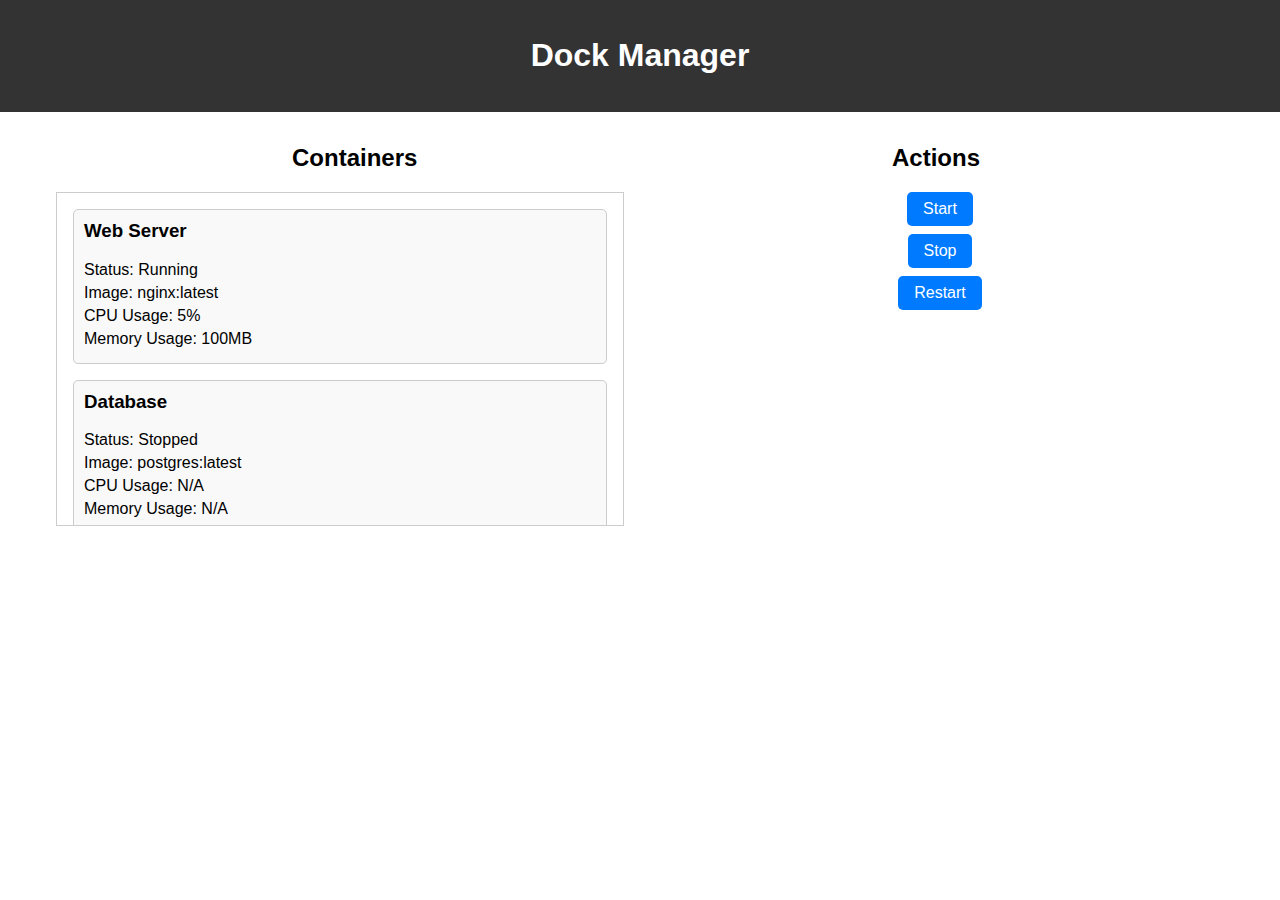
<file: website doc/index.html>
<!DOCTYPE html>
<html lang="en">
<head>
  <meta charset="UTF-8">
  <meta name="viewport" content="width=device-width, initial-scale=1.0">
  <title>Docker Container Management</title>
  <link rel="stylesheet" href="styles.css">
  <script src="script.js"></script>
</head>
<body>
  <header>
    <h1>Dock Manager
    </h1>
  </header>
  <main>
    <div class="container">
      <div class="section">
        <h2>Containers</h2>
        <div id="container-list">
            <div class="container-item">
                <h3>Web Server</h3>
                <p>Status: Running</p>
                <p>Image: nginx:latest</p>
                <p>CPU Usage: 5%</p>
                <p>Memory Usage: 100MB</p>
              </div>
              <div class="container-item">
                <h3>Database</h3>
                <p>Status: Stopped</p>
                <p>Image: postgres:latest</p>
                <p>CPU Usage: N/A</p>
                <p>Memory Usage: N/A</p>
              </div>
        </div>
      </div>
      <div class="section">
        <h2>Actions</h2>
        <div id="actions">
          <button id="start-btn">Start</button>
          <button id="stop-btn">Stop</button>
          <button id="restart-btn">Restart</button>
        </div>
      </div>
    </div>
  </main>
</body>
</html>
</file>
<file: website doc/styles.css>
body {
    font-family: Arial, sans-serif;
    margin: 0;
    padding: 0;
  }
  
  header {
    background-color: #333;
    color: #fff;
    padding: 1rem;
    text-align: center;
  }
  
  .container {
    display: flex;
    justify-content: space-around;
    margin: 2rem auto;
    max-width: 1200px;
  }
  
  .section {
    flex: 1;
    margin: 0 1rem;
  }
  
  h2 {
    margin-top: 0;
    margin-left: 236px;
  }
  
  #container-list {
    border: 1px solid #ccc;
    padding: 1rem;
    max-height: 300px;
    overflow-y: auto;
  }
  
  #container-list > div {
    margin-bottom: 1rem;
  }
  
  #actions {
    display: flex;
    flex-direction: column;
    align-items: center;
  }
  
  button {
    margin-bottom: 0.5rem;
    padding: 0.5rem 1rem;
    font-size: 1rem;
    cursor: pointer;
    background-color: #007bff;
    color: #fff;
    border: none;
    border-radius: 5px;
  }
  
  button:hover {
    background-color: #0056b3;
  }
  

  .container-item {
    background-color: #f9f9f9;
    border: 1px solid #ccc;
    padding: 10px;
    margin-bottom: 10px;
    border-radius: 5px;
  }
  
  .container-item h3 {
    margin-top: 0;
  }
  
  .container-item p {
    margin: 5px 0;
  }
  
  .container-item.running {
    background-color: #d4edda;
    border-color: #c3e6cb;
  }
  
  .container-item.stopped {
    background-color: #f8d7da;
    border-color: #f5c6cb;
  }
  
  .container-item.na {
    background-color: #fff3cd;
    border-color: #ffeeba;
  }
</file>
